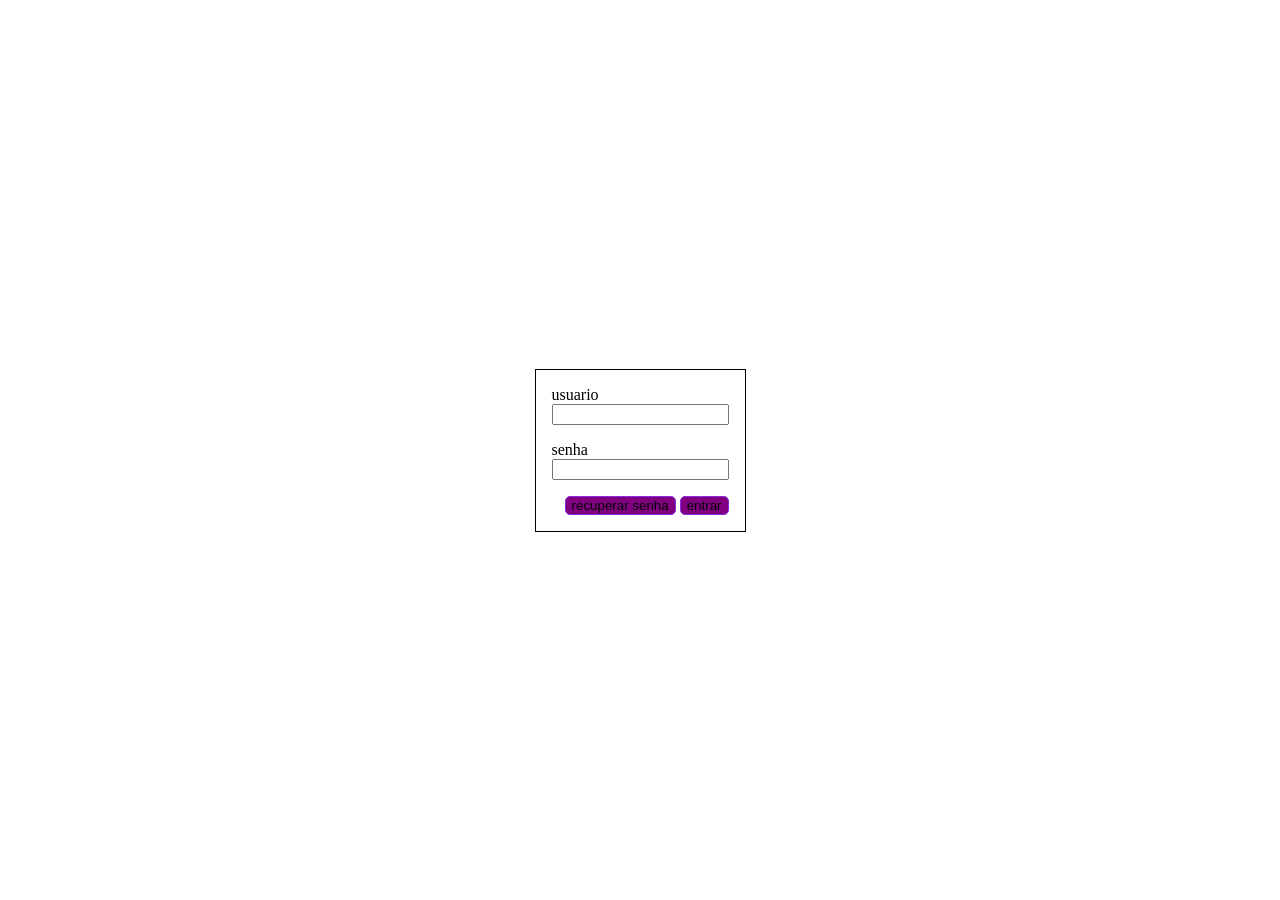
<file: index.html>
<!DOCTYPE html>
<html lang='pt-br'>
<head>
    <meta charset='utf-8'>
    <meta name='viewport' content='width=device-width, initial-scale=1'>
    <title>Page Title</title>
    <link rel='stylesheet' href='main.css'>
    <link rel="stylesheet" href="samy.css">
    <body>
        
    <body class="form
    "
</head>
<body>
    <form>
        <div> 
             <label for="user">usuario</label>
             <input type="text" name="user" id="user">
       </div>
       <div>
           <label for="password">senha</label>
           <input type="password" name="password" id="password">
       </div>
       <div>
          <button>recuperar senha</button>
          <button>entrar</button>
       </div>
    </form>
</body>
</html>
</file>
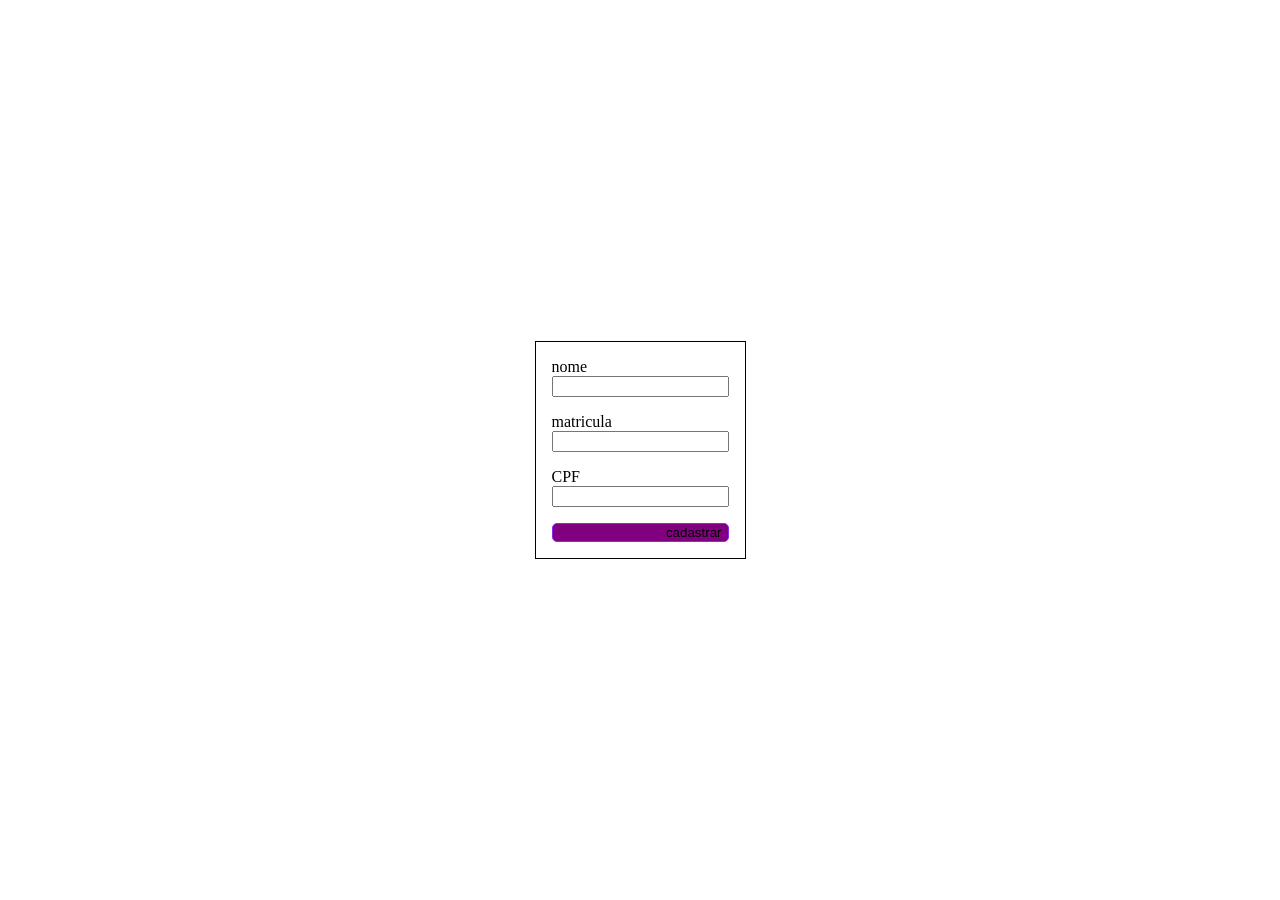
<file: aluno-cadastro.html>
<!DOCTYPE html>
<html lang='pt-br'>

<head>
    <meta charset='utf-8'>
    <title>Page Title</title>
    <link rel='stylesheet' href='main.css'>
    <link rel='stylesheet' href='samy.css'>
</head>

<body class="form">
    <form>
        <div>
            <label for="nome">nome</label>
            <input type="text" id="nome" name="nome">
        </div>
        <div>
            <label for="matricula">matricula</label>
            <input type="text" id="matricula" name="matricula">
        </div>
        <div>
            <label for="CPF">CPF</label>
            <input type="text" id="CPF" name="CPF">
        </div>
        <button>cadastrar</button>
    </form>
</body>

</html>
</file>
<file: main.css>
/*
classe de login
*/
body.form {
    box-sizing: border-box;
    display: grid;
    place-items: center;
    height: 100vh;
    margin: 0;

    form {
        border: 1px solid;
        padding: 1rem;
        display: grid;
        gap: 1rem;

        label {
            display:block;
        }


        &>:last-child{
            display: flex;
            justify-content: flex-end; 
            gap: .25rem;
        }
    }
}
</file>
<file: samy.css>
button {
    background-color: purple;
    border: 1px solid blueviolet;
    border-radius: 5px;
    cursor: pointer;
}
</file>
